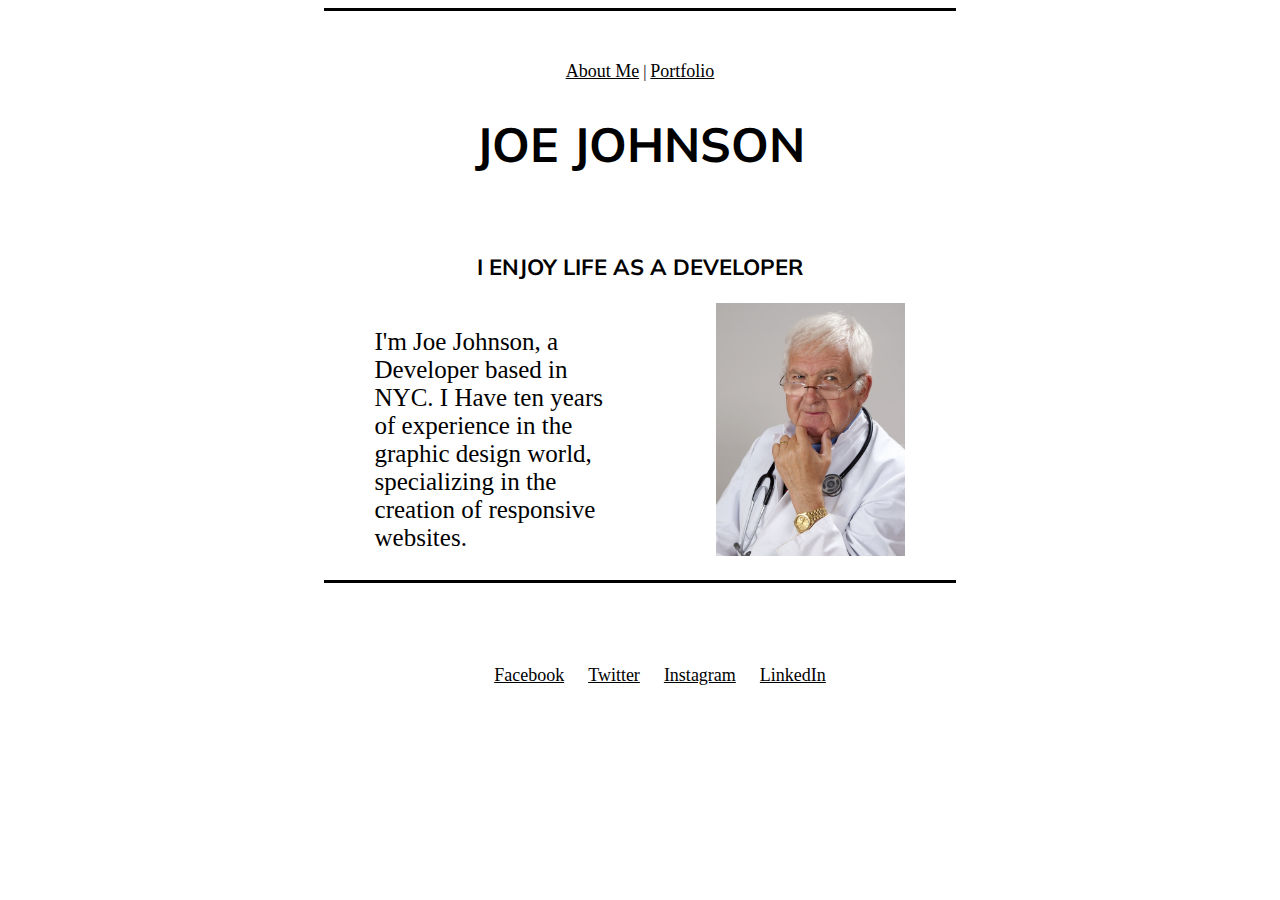
<file: index.html>
<!DOCTYPE html>
<html>
  <head>
    <meta charset="utf-8">
    <title>Joe Johnson - About Me</title>
    <link href="https://fonts.googleapis.com/css?family=Muli" rel="stylesheet">
    <link rel="stylesheet" type="text/css" href="style.css">
  </head>
  <body>
    <header>
      <nav>
        <a href="index.html">About Me</a><span> | </span><a href="portfolio.html">Portfolio</a>
      </nav>
      <h1>Joe Johnson</h1>
    </header>
    <article>
      <h3>I ENJOY LIFE AS A DEVELOPER</h3>
      <p id="about-me">I'm Joe Johnson, a Developer based in NYC. I Have ten years of experience in the graphic design world, specializing in the creation of responsive websites.</p>
      <img id="joe-johnson-pic" src="images/pexels-photo-433635.jpeg" alt="Joe Johnson">
    </article>
    <footer>
      <ul>
        <li class="social-media"><a href="#">Facebook</a></li>
        <li class="social-media"><a href="#">Twitter</a></li>
        <li class="social-media"><a href="#">Instagram</a></li>
        <li class="social-media"><a href="#">LinkedIn</a></li>
      </ul>
    </footer>
  </body>
</html>
</file>
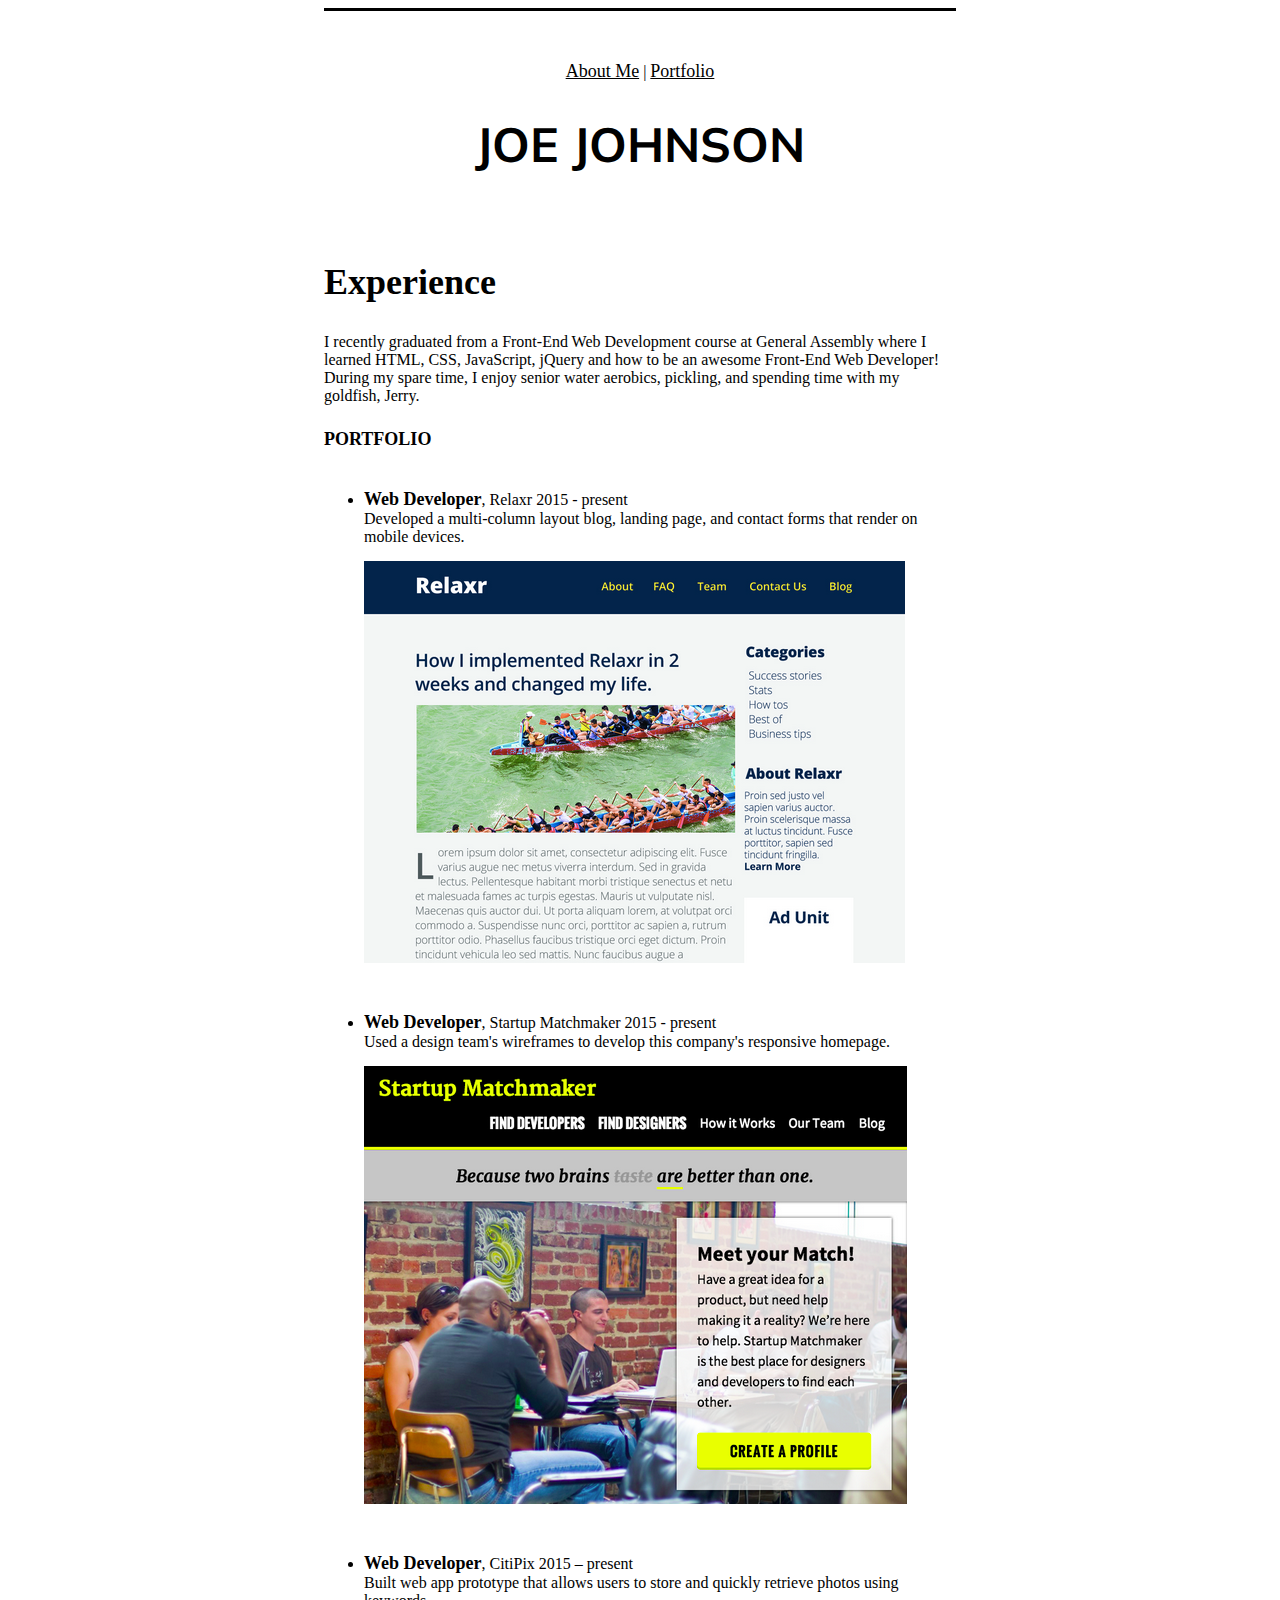
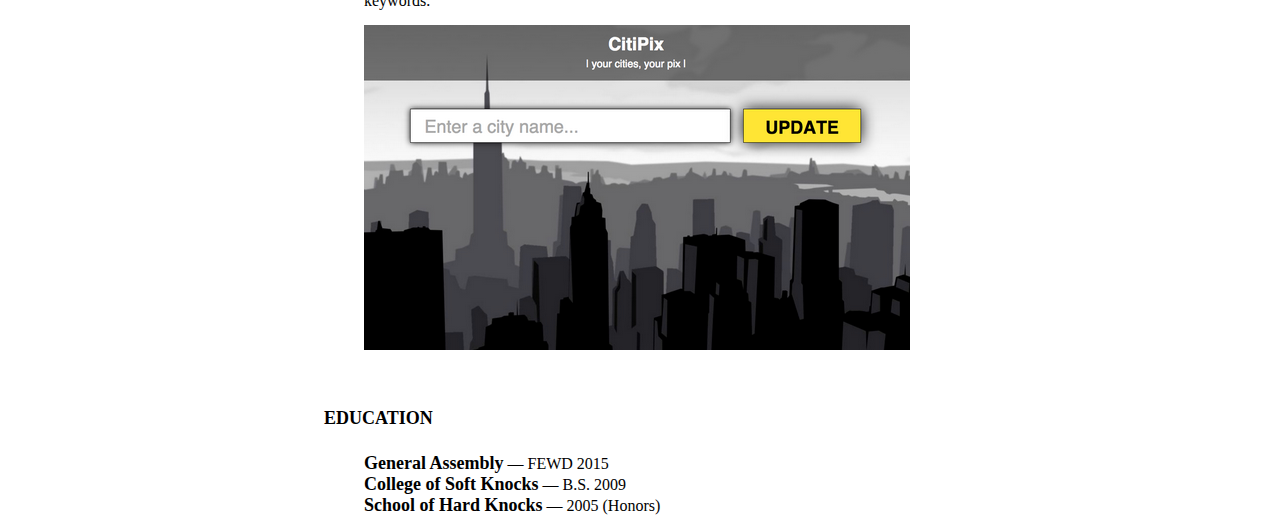
<file: portfolio.html>
<!DOCTYPE html>
<html>
  <head>
    <meta charset="utf-8">
    <title>Joe Johnson - Portfolio</title>
    <link href="https://fonts.googleapis.com/css?family=Muli" rel="stylesheet">
    <link rel="stylesheet" type="text/css" href="style.css">
  </head>
  <body>
    <header>
      <nav>
        <a href="index.html">About Me</a><span> | </span><a href="portfolio.html">Portfolio</a>
      </nav>
      <h1>Joe Johnson</h1>
    </header>
    <article id="experience">
      <h2>Experience</h2>
      <p>I recently graduated from a Front-End Web Development course at General Assembly where I learned HTML, CSS, JavaScript, jQuery and how to be an awesome Front-End Web Developer! During my spare time, I enjoy senior water aerobics, pickling, and spending time with my goldfish, Jerry.</p>
    </article>
    <article id="portfolio">
      <h4>Portfolio</h4>
      <ul>
        <li class="portfolio-li"><span class="portfolio-heading">Web Developer</span>, Relaxr 2015 - present<br>Developed a multi-column layout blog, landing page, and contact forms that render on mobile devices.<br><img class="screenshot" src="images/relaxr-deliverable.png" alt="screenshot of relaxr webpage"></li>
        <li class="portfolio-li"><span class="portfolio-heading">Web Developer</span>, Startup Matchmaker 2015 - present<br>Used a design team's wireframes to develop this company's responsive homepage.<br><img class="screenshot" src="images/startup-matchmaker-deliverable.png" alt="screenshot of startup matchmaker webpage"></li>
        <li class="portfolio-li"><span class="portfolio-heading">Web Developer</span>, CitiPix 2015 – present<br>Built web app prototype that allows users to store and quickly retrieve photos using keywords.<br><img class="screenshot" src="images/citipix-deliverable.png" alt="screenshot of citipix web app"></li>
      </ul>
    </article>
    <article id="education">
      <h4>EDUCATION</h4>
      <ol>
        <li><span class="school">General Assembly</span> — FEWD 2015</li>
        <li><span class="school">College of Soft Knocks</span> — B.S. 2009</li>
        <li><span class="school">School of Hard Knocks</span> — 2005 (Honors)</li>
      </ol>
    </article>
  </body>
</html>
</file>
<file: style.css>
h1 {
  font-family: 'Muli', sans-serif;
  font-size: 48px;
  text-transform: uppercase;
}

h2 {
  font-size: 36px;
}


h3 {
  font-family: 'Muli', sans-serif;
  text-align: center;
  font-size: 22px;

}

h4 {
  text-transform: uppercase;
  font-size: 18px;
}

header {
  text-align: center;
  border-top: 3px solid black;
  padding-top: 50px;
  padding-bottom: 25px;
  width: 50%;
  margin: 0 auto;
}


a {
  color: black;
  font-size: 18px;
}

ol {
  list-style-type: none;
}

footer {
  text-align: center;
  border-top: 3px solid black;
  padding-top: 50px;
  clear:both;
  width: 50%;
  margin: 0 auto;
}

.portfolio-heading {
  font-weight: bold;
  font-size: 18px;

}

.social-media {
  display: inline-block;
  font-size: 25px;
  padding: 10px;

}

.portfolio-li {
  padding-top: 15px;
  padding-bottom: 15px;
}

.screenshot {
  margin-top: 15px;
  margin-bottom: 15px;
}

.school {
  font-weight: bold;
  font-size: 18px;
}


#joe-johnson-pic {
  width: 15%;
  float: right;
  margin-right: 29%;
  margin-bottom: 24px;
}
#about-me {
  width: 20%;
  margin-left: 29%;
  float: left;
  display:block;
  font-size: 25px;
}

#experience {
  width: 50%;
  margin: 0 auto;
}

#portfolio {
  width: 50%;
  margin: 0 auto;
}

#education {
  width: 50%;
  margin: 0 auto;
}
</file>
